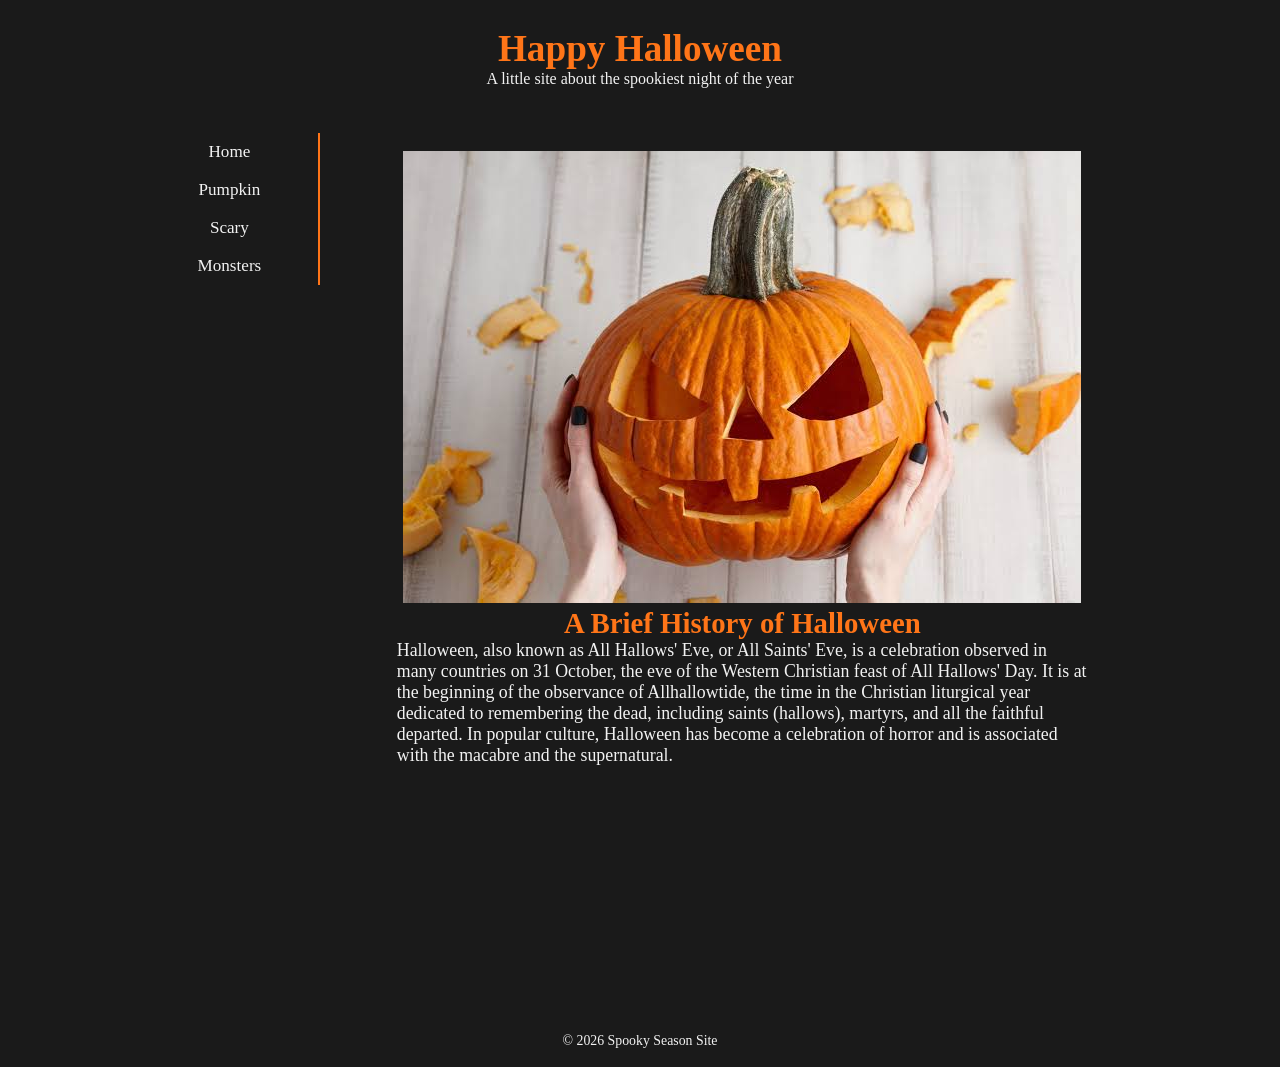
<file: index.html>
<!DOCTYPE html>
<html lang="en">
<head>
    <meta charset="UTF-8">
    <meta name="viewport" content="width=device-width, initial-scale=1.0">
    <link rel="stylesheet" type="text/css" href="style.css">
    <title>Home | Halloween Site</title>
</head>
<body class="home-page">

<div class="wrapper">

    <header>
        <h1>Happy Halloween</h1>
        <p>A little site about the spookiest night of the year</p>
    </header>

    <div class="content">

        <nav>
            <ul>
                <li><a href="index.html">Home</a></li>
                <li><a href="pumpkin.html">Pumpkin</a></li>
                <li><a href="dis2.html">Scary</a></li>
                <li><a href="">Monsters</a></li>
            </ul>
        </nav>

        <main>
            <img src="images/pumpkin.jpg" alt="A carved jack-o-lantern pumpkin">

            <h2>A Brief History of Halloween</h2>
            <p>
                Halloween, also known as All Hallows' Eve, or All Saints' Eve, is a celebration
                observed in many countries on 31 October, the eve of the Western Christian feast
                of All Hallows' Day. It is at the beginning of the observance of Allhallowtide,
                the time in the Christian liturgical year dedicated to remembering the dead,
                including saints (hallows), martyrs, and all the faithful departed.
                In popular culture, Halloween has become a celebration of horror and is associated
                with the macabre and the supernatural.


            </p>
        </main>

    </div>

    <footer>
        <p>&copy; 2026 Spooky Season Site</p>
    </footer>

</div>

</body>
</html>
</file>
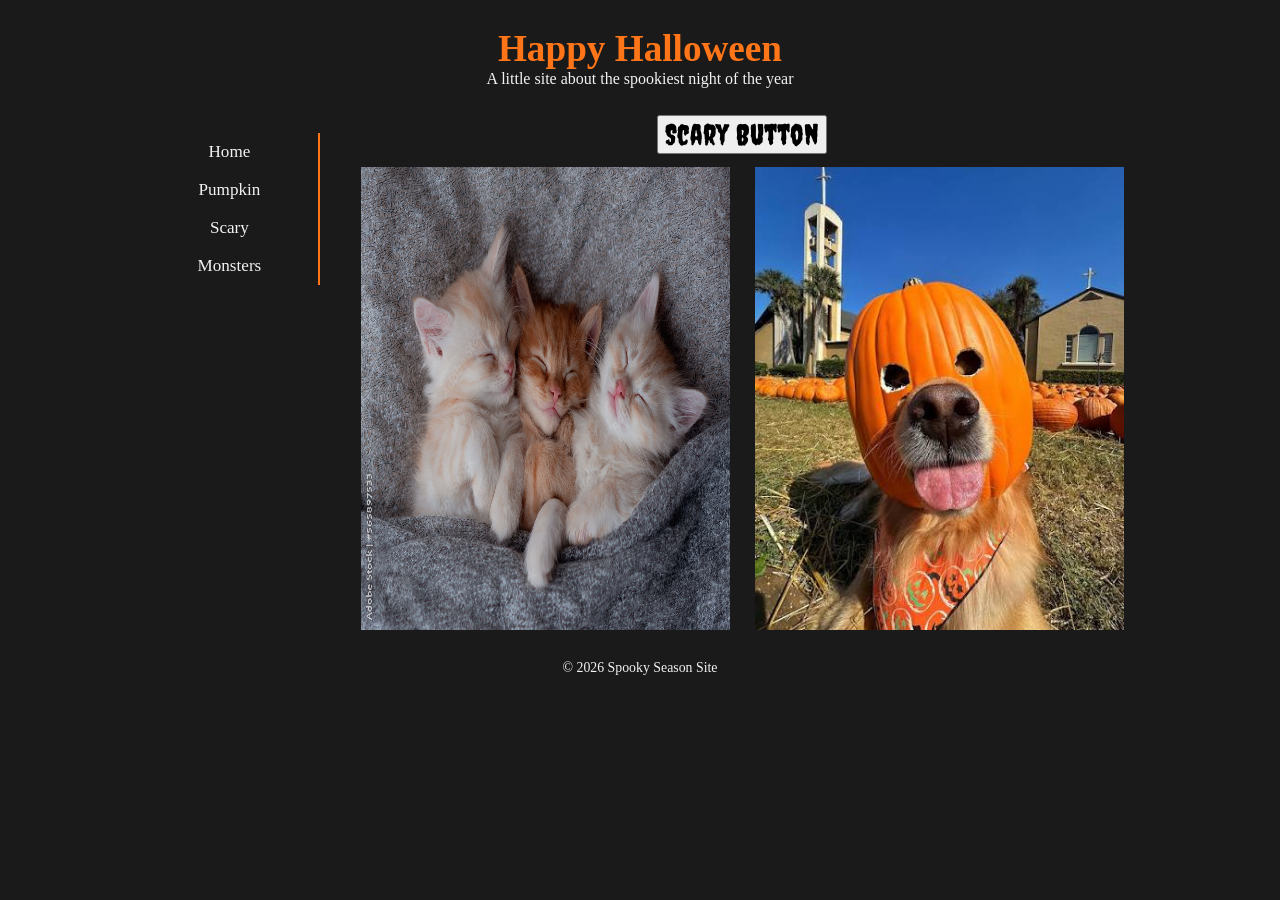
<file: dis2.html>
<!DOCTYPE html>
<html lang="en">
<head>
    <meta charset="UTF-8">
    <meta name="viewport" content="width=device-width, initial-scale=1.0">
    <link rel="stylesheet" type="text/css" href="style.css">
    <title>Scary | Halloween Site</title>
</head>
<body class="scary-page">

<div class="wrapper">

    <header>
        <h1>Happy Halloween</h1>
        <p>A little site about the spookiest night of the year</p>
    </header>

    <div class="content">

        <nav>
            <ul>
                <li><a href="index.html">Home</a></li>
                <li><a href="pumpkin.html">Pumpkin</a></li>
                <li><a href="dis2.html">Scary</a></li>
                <li><a href="">Monsters</a></li>
            </ul>
        </nav>

        <main class="scary-main">
            <button id="scary-button" onclick="scaryToggle()">Scary Button</button>

            <div id="cuteimg">
                <img src="images/kitten.jpg" alt="A sleepy kitten curled up in a blanket">
                <img src="images/puppy.jpg" alt="A fluffy puppy wearing a tiny pumpkin hat">
            </div>

            <div id="scaryimg">
                <img src="images/monster1.jpg" alt="A snarling werewolf under a full moon">
                <img src="images/monster2.jpg" alt="A pale vampire with bloody fangs">
                <img src="images/monster3.jpg" alt="A rotting zombie reaching out of a grave">
            </div>
        </main>

    </div>

    <footer>
        <p>&copy; 2026 Spooky Season Site</p>
    </footer>

</div>

<script src="dis2.js"></script>
</body>
</html>
</file>
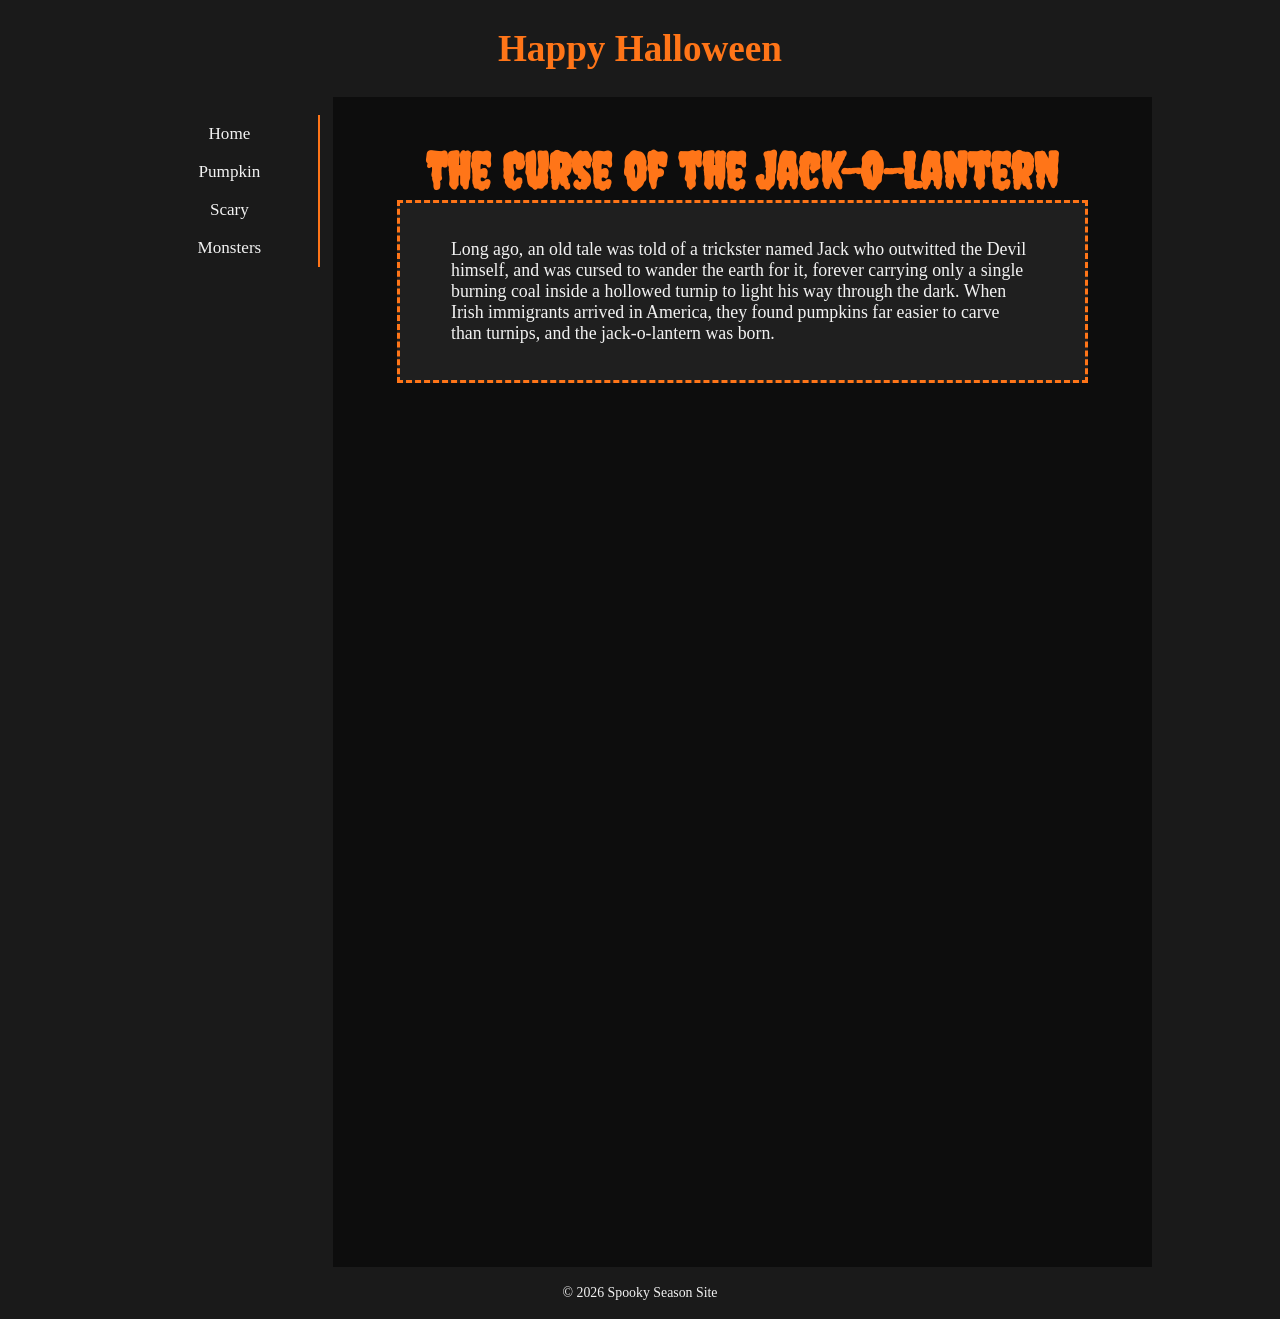
<file: pumpkin.html>
<!DOCTYPE html>
<html lang="en">
<head>
    <meta charset="UTF-8">
    <meta name="viewport" content="width=device-width, initial-scale=1.0">
    <link rel="stylesheet" type="text/css" href="style.css">
    <title>Pumpkin | Halloween Site</title>
</head>
<body class="pumpkin-page">

<div class="wrapper">

    <header>
        <h1>Happy Halloween</h1>
    </header>

    <div class="content">

        <nav>
            <ul>
                <li><a href="index.html">Home</a></li>
                <li><a href="pumpkin.html">Pumpkin</a></li>
                <li><a href="dis2.html">Scary</a></li>
                <li><a href="">Monsters</a></li>
            </ul>
        </nav>

        <main class="pumpkin-main">
            <h2 class="spooky-title">The Curse of the Jack-O-Lantern</h2>

            <div class="pumpkin-box">
                <p>
                    Long ago, an old tale was told of a trickster named Jack who outwitted the
                    Devil himself, and was cursed to wander the earth for it, forever carrying
                    only a single burning coal inside a hollowed turnip to light his way through
                    the dark. When Irish immigrants arrived in America, they found pumpkins far
                    easier to carve than turnips, and the jack-o-lantern was born.
                </p>
            </div>
        </main>

    </div>

    <footer>
        <p>&copy; 2026 Spooky Season Site</p>
    </footer>

</div>

</body>
</html>
</file>
<file: style.css>
@font-face {
    font-family: creepyFont;
    src: url(fonts/creepster.ttf);
}

* {
    margin: 0;
    box-sizing: border-box;
}

body {
    font-family: Georgia, "Times New Roman", serif;
    background-color: #1a1a1a;
    color: #f2f2f2;
}

.wrapper {
    width: 80vw;
    margin: 0 auto;
}

header {
    padding: 3vh 0;
    text-align: center;
}

header h1 {
    font-style: normal;
    font-weight: bold;
    font-size: calc(18px + 1.5vw);
    font-family: Georgia, serif;
    color: #ff7518;
}

.content {
    display: flex;
}

nav {
    width: 20%;
}

.content main {
    width: 80%;
}

nav ul {
    display: flex;
    flex-direction: column;
    list-style: none;
    text-align: center;
    padding: 2vh 1vw;
}

nav li a {
    display: block;
    padding: 1vh 1vw;
    font-size: calc(12px + 0.4vw);
    text-decoration: none;
    color: #f2f2f2;
    border-right-width: 2px;
    border-right-style: solid;
    border-right-color: #ff7518;
}

footer {
    text-align: center;
    padding: 2vh 0;
    font-size: calc(10px + 0.3vw);
}

.home-page main {
    height: 100vh;
    padding: 4vh 5vw;
    text-align: center;
}

.home-page main img {
    max-width: 100%;
}

.home-page main h2 {
    font-size: calc(16px + 1vw);
    color: #ff7518;
}

.home-page main p {
    font-size: calc(14px + 0.3vw);
    text-align: left;
}

.pumpkin-page main.pumpkin-main {
    height: 130vh;
    padding: 5vh 5vw;
    background-color: #0d0d0d;
    text-align: center;
}

.spooky-title {
    font-family: creepyFont, cursive;
    font-size: calc(24px + 2vw);
    color: #ff7518;
}

.pumpkin-box {
    border-width: 3px;
    border-style: dashed;
    border-color: #ff7518;
    padding: 4vh 4vw;
    background-color: #1f1f1f;
}

.pumpkin-box p {
    font-size: calc(14px + 0.3vw);
    text-align: left;
}

.scary-page main.scary-main {
    text-align: center;
}

#scary-button {
    font-family: creepyFont, cursive;
    font-size: calc(16px + 1vw);
}

#cuteimg {
    display: flex;
    justify-content: center;
}

#cuteimg img {
    max-width: 45%;
    margin: 1vw;
}

#scaryimg {
    display: none;
    justify-content: center;
}

#scaryimg img {
    max-width: 30%;
    margin: 1vw;
}

@media screen and (max-width: 1000px) {
    .content {
        flex-direction: column;
    }

    nav {
        width: 100%;
    }

    .content main {
        width: 100%;
    }

    nav ul {
        flex-direction: row;
        justify-content: center;
    }

    #cuteimg {
        flex-direction: column;
        align-items: center;
    }

    #scaryimg {
        flex-direction: column;
        align-items: center;
    }

    #cuteimg img {
        max-width: 100%;
    }

    #scaryimg img {
        max-width: 100%;
    }
}

@media screen and (max-width: 768px) {
    .wrapper {
        width: 90vw;
    }

    nav li a {
        padding: 1vh 2vw;
    }
}
</file>
